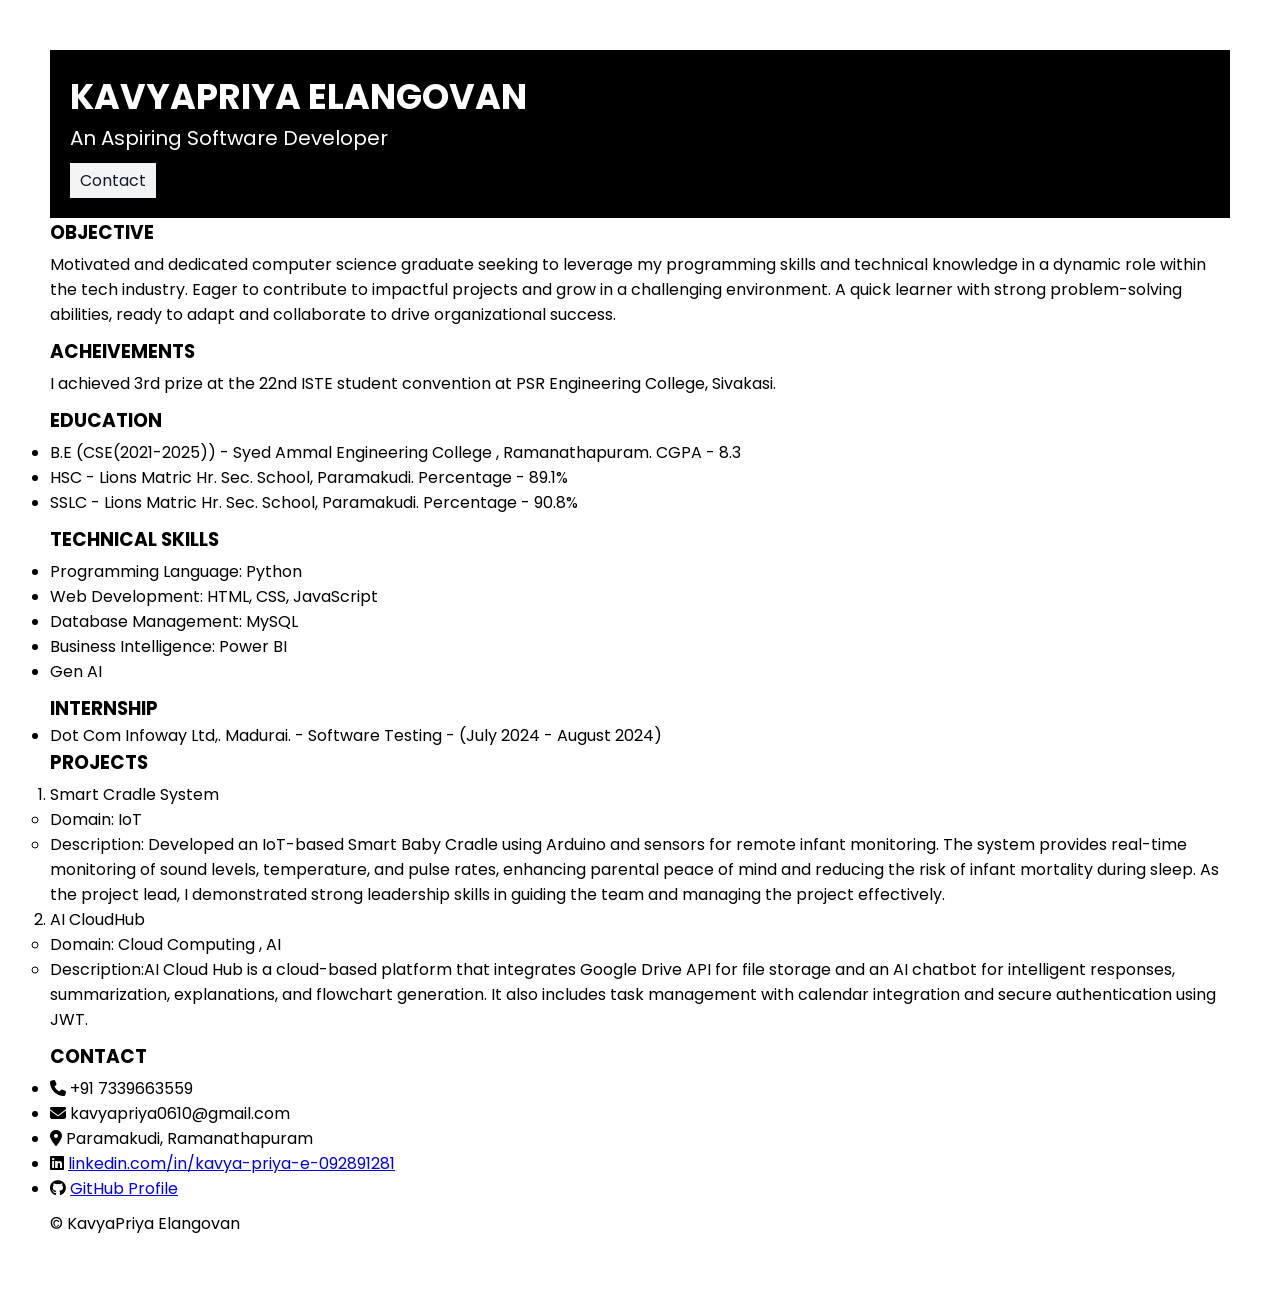
<file: Index.html>
<!DOCTYPE html>
<html>

<head>
    <title>PORTFOLIO</title>
    <link rel="stylesheet" href="https://cdnjs.cloudflare.com/ajax/libs/font-awesome/6.5.1/css/all.min.css">
    <link rel="stylesheet" href="style.css">
    <link rel="preconnect" href="https://fonts.googleapis.com">
    <link rel="preconnect" href="https://fonts.gstatic.com" crossorigin>
    <link href="https://fonts.googleapis.com/css2?family=Poppins&display=swap" rel="stylesheet">
</head>

<body>
    <div class="container">

        <div class="section-one">
            <h2 class="section-one__name">KAVYAPRIYA ELANGOVAN</h2>
            <p class="section-one__role">An Aspiring Software Developer</p>
            <a class="section-one__contact" href="contact.html">Contact</a>
        </div>
        <div class="section-two">
            <h3 class="section-two__title">OBJECTIVE</h3>
            <p class="section-two__description">Motivated and dedicated computer science graduate
                seeking to leverage my programming skills and
                technical knowledge in a dynamic role within the tech
                industry. Eager to contribute to impactful projects
                and grow in a challenging environment. A quick
                learner with strong problem-solving abilities, ready to
                adapt and collaborate to drive organizational success.</p>
        </div>
        <div class="section-three">
            <h3 class="section-three__title">ACHEIVEMENTS</h3>
            <p class="section-three__description">I achieved 3rd prize at the
                22nd ISTE student convention
                at PSR Engineering College,
                Sivakasi.</p>
        </div>
        <div class="section-four">
            <h3 class="section-four__title">EDUCATION</h3>
            <ul class="section-four__description">
                <li>B.E (CSE(2021-2025)) - Syed Ammal Engineering College , Ramanathapuram.
                    CGPA - 8.3
                </li>
                <li>HSC - Lions Matric Hr. Sec. School, Paramakudi.
                    Percentage - 89.1%
                </li>
                <li>SSLC - Lions Matric Hr. Sec. School, Paramakudi.
                    Percentage - 90.8%
                </li>
            </ul>
        </div>
        <div class="section-five">
            <h3 class="section-five__title">TECHNICAL SKILLS</h3>
            <ul class="section-five__description">
                <li>Programming Language: Python</li>
                <li>Web Development: HTML, CSS, JavaScript</li>
                <li>Database Management: MySQL</li>
                <li>Business Intelligence: Power BI</li>
                <li>Gen AI</li>
            </ul>
        </div>
        <div class="section-six">
            <h3 class="section-six__title">INTERNSHIP</h3>
            <ul class="sectin-six__description">
                <li>Dot Com Infoway Ltd,. Madurai. -
                    Software Testing -
                    (July 2024 - August 2024)</li>
            </ul>
        </div>
        <div class="section-seven">
            <h3 class="section-seven__title">PROJECTS</h3>
            <ol class="section-seven__description">
                <li>Smart Cradle System
                    <ul>
                        <li>Domain: IoT</li>
                        <li>Description:
                            Developed an IoT-based Smart Baby Cradle
                            using Arduino and sensors for remote infant
                            monitoring. The system provides real-time monitoring
                            of sound levels, temperature, and pulse rates,
                            enhancing parental peace of mind and reducing the
                            risk of infant mortality during sleep. As the project
                            lead, I demonstrated strong leadership skills in
                            guiding the team and managing the project
                            effectively.</li>
                    </ul>
                </li>
                <li>AI CloudHub
                    <ul>
                        <li>Domain: Cloud Computing , AI</li>
                        <li>Description:AI Cloud Hub is a cloud-based platform that
                            integrates Google Drive API for file storage and an AI
                            chatbot for intelligent responses, summarization,
                            explanations, and flowchart generation. It also
                            includes task management with calendar integration
                            and secure authentication using JWT.</li>
                    </ul>
                </li>
            </ol>
        </div>
        <div class="section-eight">
            <h3 class="section-eight__title">CONTACT</h3>
            <ul class="section-eight__description">
                <li><i class="fas fa-phone"></i> +91 7339663559</li>
                <li><i class="fas fa-envelope"></i> kavyapriya0610@gmail.com</li>
                <li><i class="fas fa-location-dot"></i> Paramakudi, Ramanathapuram</li>
                <li>
                    <i class="fab fa-linkedin"></i>
                    <a href="https://www.linkedin.com/in/kavya-priya-e-092891281" target="_blank">
                        linkedin.com/in/kavya-priya-e-092891281
                    </a>
                </li>
                <li>
                    <i class="fab fa-github"></i>
                    <a href="https://github.com/Kavyapriya06" target="_blank">
                        GitHub Profile
                    </a>
                </li>

            </ul>
            <P class="section-eight__desc">&copy; KavyaPriya Elangovan</P>

        </div>
</body>

</html>
</file>
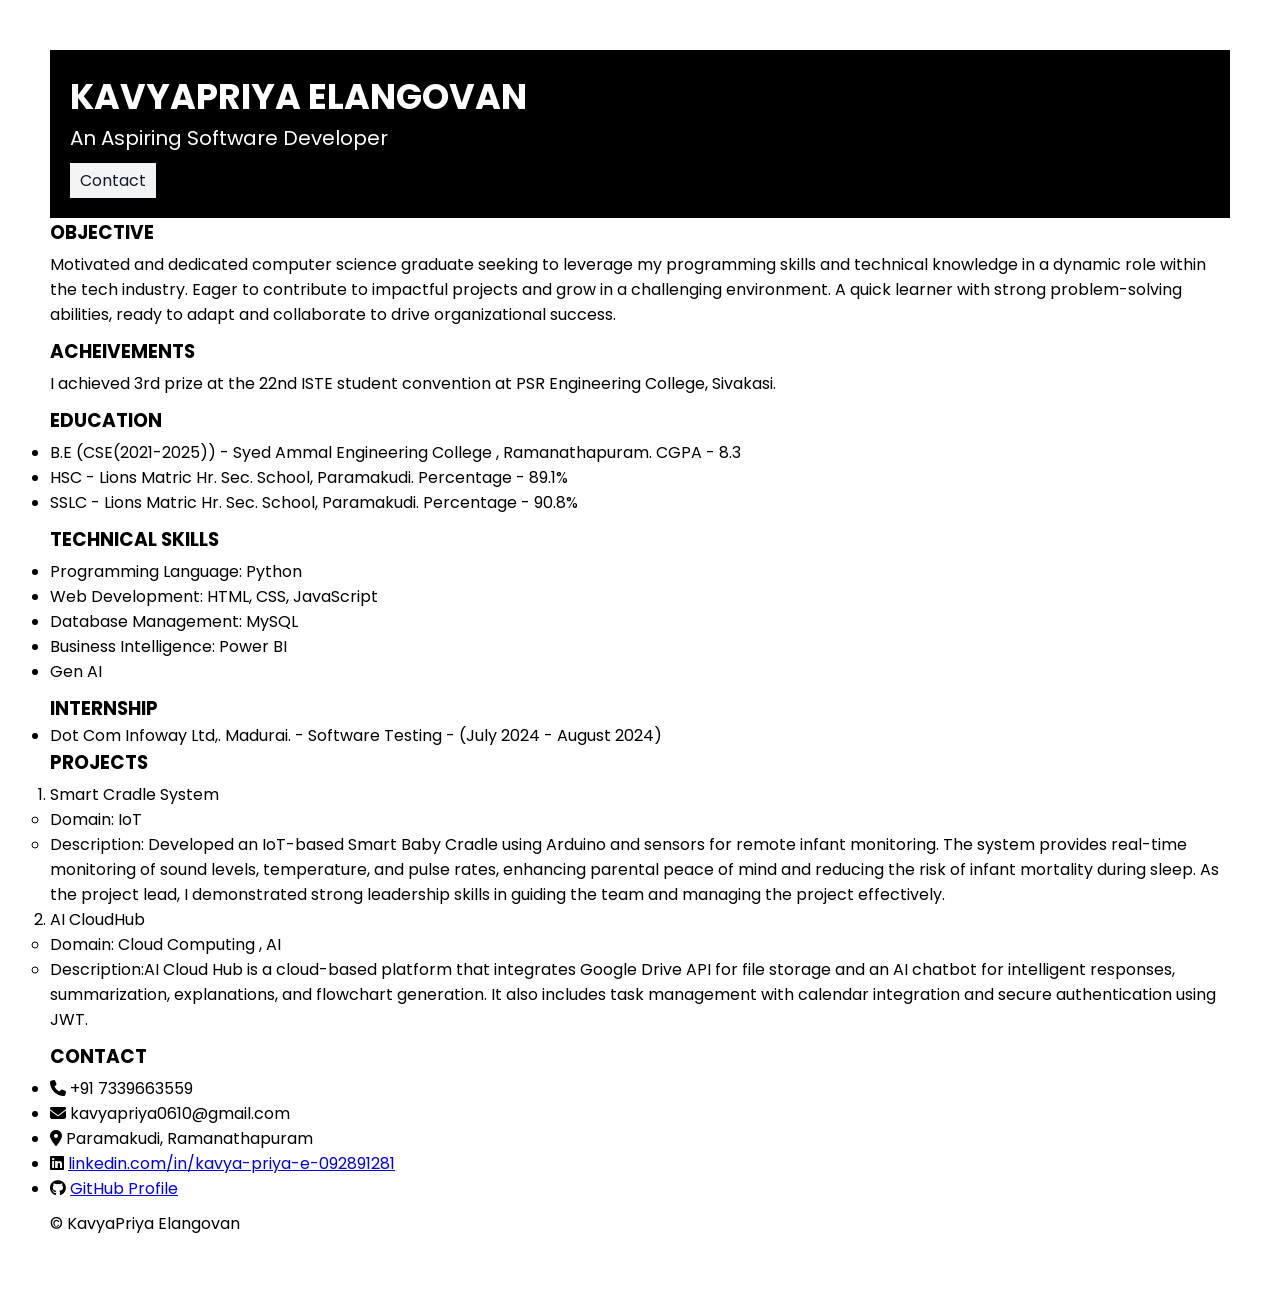
<file: index.html>
<!DOCTYPE html>
<html>

<head>
    <title>PORTFOLIO</title>
    <link rel="stylesheet" href="https://cdnjs.cloudflare.com/ajax/libs/font-awesome/6.5.1/css/all.min.css">
    <link rel="stylesheet" href="style.css">
    <link rel="preconnect" href="https://fonts.googleapis.com">
    <link rel="preconnect" href="https://fonts.gstatic.com" crossorigin>
    <link href="https://fonts.googleapis.com/css2?family=Poppins&display=swap" rel="stylesheet">
</head>

<body>
    <div class="container">

        <div class="section-one">
            <h2 class="section-one__name">KAVYAPRIYA ELANGOVAN</h2>
            <p class="section-one__role">An Aspiring Software Developer</p>
            <a class="section-one__contact" href="contact.html">Contact</a>
        </div>
        <div class="section-two">
            <h3 class="section-two__title">OBJECTIVE</h3>
            <p class="section-two__description">Motivated and dedicated computer science graduate
                seeking to leverage my programming skills and
                technical knowledge in a dynamic role within the tech
                industry. Eager to contribute to impactful projects
                and grow in a challenging environment. A quick
                learner with strong problem-solving abilities, ready to
                adapt and collaborate to drive organizational success.</p>
        </div>
        <div class="section-three">
            <h3 class="section-three__title">ACHEIVEMENTS</h3>
            <p class="section-three__description">I achieved 3rd prize at the
                22nd ISTE student convention
                at PSR Engineering College,
                Sivakasi.</p>
        </div>
        <div class="section-four">
            <h3 class="section-four__title">EDUCATION</h3>
            <ul class="section-four__description">
                <li>B.E (CSE(2021-2025)) - Syed Ammal Engineering College , Ramanathapuram.
                    CGPA - 8.3
                </li>
                <li>HSC - Lions Matric Hr. Sec. School, Paramakudi.
                    Percentage - 89.1%
                </li>
                <li>SSLC - Lions Matric Hr. Sec. School, Paramakudi.
                    Percentage - 90.8%
                </li>
            </ul>
        </div>
        <div class="section-five">
            <h3 class="section-five__title">TECHNICAL SKILLS</h3>
            <ul class="section-five__description">
                <li>Programming Language: Python</li>
                <li>Web Development: HTML, CSS, JavaScript</li>
                <li>Database Management: MySQL</li>
                <li>Business Intelligence: Power BI</li>
                <li>Gen AI</li>
            </ul>
        </div>
        <div class="section-six">
            <h3 class="section-six__title">INTERNSHIP</h3>
            <ul class="sectin-six__description">
                <li>Dot Com Infoway Ltd,. Madurai. -
                    Software Testing -
                    (July 2024 - August 2024)</li>
            </ul>
        </div>
        <div class="section-seven">
            <h3 class="section-seven__title">PROJECTS</h3>
            <ol class="section-seven__description">
                <li>Smart Cradle System
                    <ul>
                        <li>Domain: IoT</li>
                        <li>Description:
                            Developed an IoT-based Smart Baby Cradle
                            using Arduino and sensors for remote infant
                            monitoring. The system provides real-time monitoring
                            of sound levels, temperature, and pulse rates,
                            enhancing parental peace of mind and reducing the
                            risk of infant mortality during sleep. As the project
                            lead, I demonstrated strong leadership skills in
                            guiding the team and managing the project
                            effectively.</li>
                    </ul>
                </li>
                <li>AI CloudHub
                    <ul>
                        <li>Domain: Cloud Computing , AI</li>
                        <li>Description:AI Cloud Hub is a cloud-based platform that
                            integrates Google Drive API for file storage and an AI
                            chatbot for intelligent responses, summarization,
                            explanations, and flowchart generation. It also
                            includes task management with calendar integration
                            and secure authentication using JWT.</li>
                    </ul>
                </li>
            </ol>
        </div>
        <div class="section-eight">
            <h3 class="section-eight__title">CONTACT</h3>
            <ul class="section-eight__description">
                <li><i class="fas fa-phone"></i> +91 7339663559</li>
                <li><i class="fas fa-envelope"></i> kavyapriya0610@gmail.com</li>
                <li><i class="fas fa-location-dot"></i> Paramakudi, Ramanathapuram</li>
                <li>
                    <i class="fab fa-linkedin"></i>
                    <a href="https://www.linkedin.com/in/kavya-priya-e-092891281" target="_blank">
                        linkedin.com/in/kavya-priya-e-092891281
                    </a>
                </li>
                <li>
                    <i class="fab fa-github"></i>
                    <a href="https://github.com/Kavyapriya06" target="_blank">
                        GitHub Profile
                    </a>
                </li>

            </ul>
            <P class="section-eight__desc">&copy; KavyaPriya Elangovan</P>

        </div>
</body>

</html>
</file>
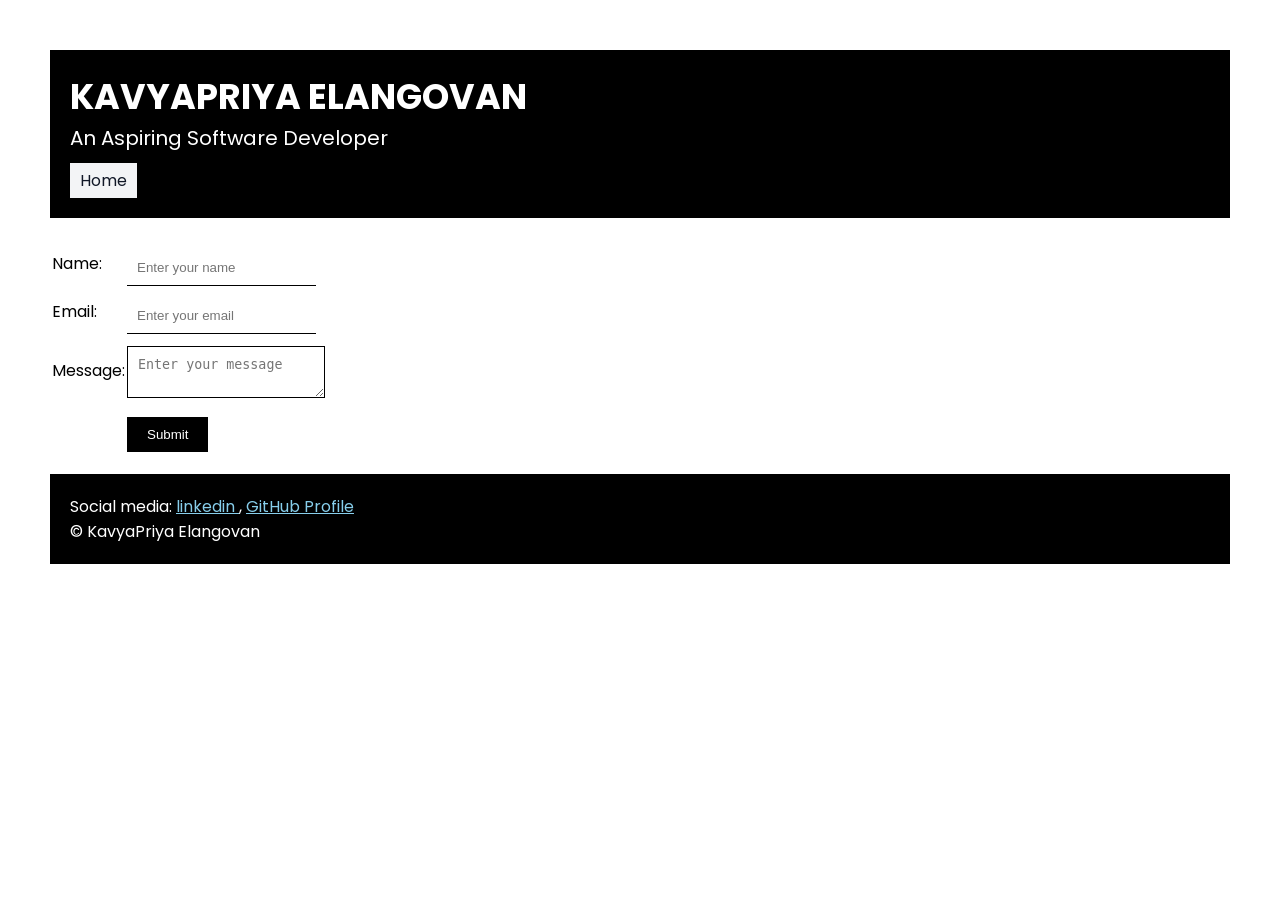
<file: contact.html>
<!DOCTYPE html>
<html lang="en">

<head>

    <link rel="stylesheet" href="style.css">
    <link rel="preconnect" href="https://fonts.googleapis.com">
    <link rel="preconnect" href="https://fonts.gstatic.com" crossorigin>
    <link href="https://fonts.googleapis.com/css2?family=Poppins&display=swap" rel="stylesheet">
</head>

<title>Contact</title>

<body>
    <div class="container">
        <div class="section-one">
            <h2 class="section-one__name">KAVYAPRIYA ELANGOVAN</h2>
            <p class="section-one__role">An Aspiring Software Developer</p>
            <a class="section-one__contact" href="index.html">Home</a>
        </div>
        <div class="contact-form">
            <form>
                <table>
                    <tr>
                        <td>Name:</td>
                        <td><input type="text" placeholder="Enter your name" class="contact-form__input"></td>
                    </tr>
                    <tr>
                        <td>Email:</td>
                        <td><input type="email" placeholder="Enter your email" class="contact-form__input"></td>
                    </tr>
                    <tr>
                        <td>Message:</td>
                        <td><textarea name="message" placeholder="Enter your message" class="contact-form__textarea"></textarea></td>
                    </tr>
                    <tr>
                        <td></td>
                        <td><input type="submit" class="contact-form__submit"></td>
                    </tr>
                </table>
            </form>
        </div>
        <div class="section-nine">
            <p class="section-nine__title">Social media:
                <a href="https://www.linkedin.com/in/kavya-priya-e-092891281" target="_blank">
                    linkedin
                </a>,
                <a href="https://github.com/Kavyapriya06" target="_blank">
                    GitHub Profile
                </a>
            </p>
            <P class="section-nine__desc">&copy; KavyaPriya Elangovan</P>
        </div>
</body>

</html>
</file>
<file: style.css>
* {
    padding: 0;
    margin: 0;
}

body {
    font-family: "Poppins", sans-serif;
    font-weight: 400;
    font-style: normal;
}

.container {
    padding: 50px;
}

.section-one {
    background-color: black;
    color: white;
    padding: 20px;
}

.section-one__contact {
    background-color: #F3F4F6;
    color: #111827;
    text-decoration: none;
    padding-left: 10px;
    padding-right: 10px;
    padding-top: 5px;
    padding-bottom: 5px;
    display: inline-block;
    margin-top: 10px;
}

.section-one__name {
    font-size: 35px;
}

.section-one__role {
    font-size: 20px;
}

.section-two,
.section-three,
.section-four,
.section-five,
.section-six,
.section-seven,
.section-eight {
    margin-top: 0px;
}

.section-two__description,
.section-three__description,
.section-four__description,
.section-five__description,
.section-six__description,
.section-seven__description,
.section-eight__description,
.section-eight__desc {
    margin-top: 5px;
    margin-bottom: 10px;
}

.section-nine {
    background-color: black;
    color: white;
    padding: 20px;
}

.section-nine__title a {
    color: skyblue;
}

.contact-form {
    margin-top: 20px;
}

.contact-form__input,
.contact-form__textarea,
.contact-form__submit {
    margin-top: 10px;
}

.contact-form__input{
    padding: 10px;
    border:none;
    border-bottom: 1px solid black;
}
.contact-form__textarea{
    padding: 10px;
    border:none;
    border: 1px solid black;
}

.contact-form__submit{
    padding-top: 10px;
    padding-bottom: 10px;
    padding-left: 20px;
    padding-right: 20px;
    margin-bottom: 20px;
    background-color: black;
    color: white;
    border: none;
}
</file>
